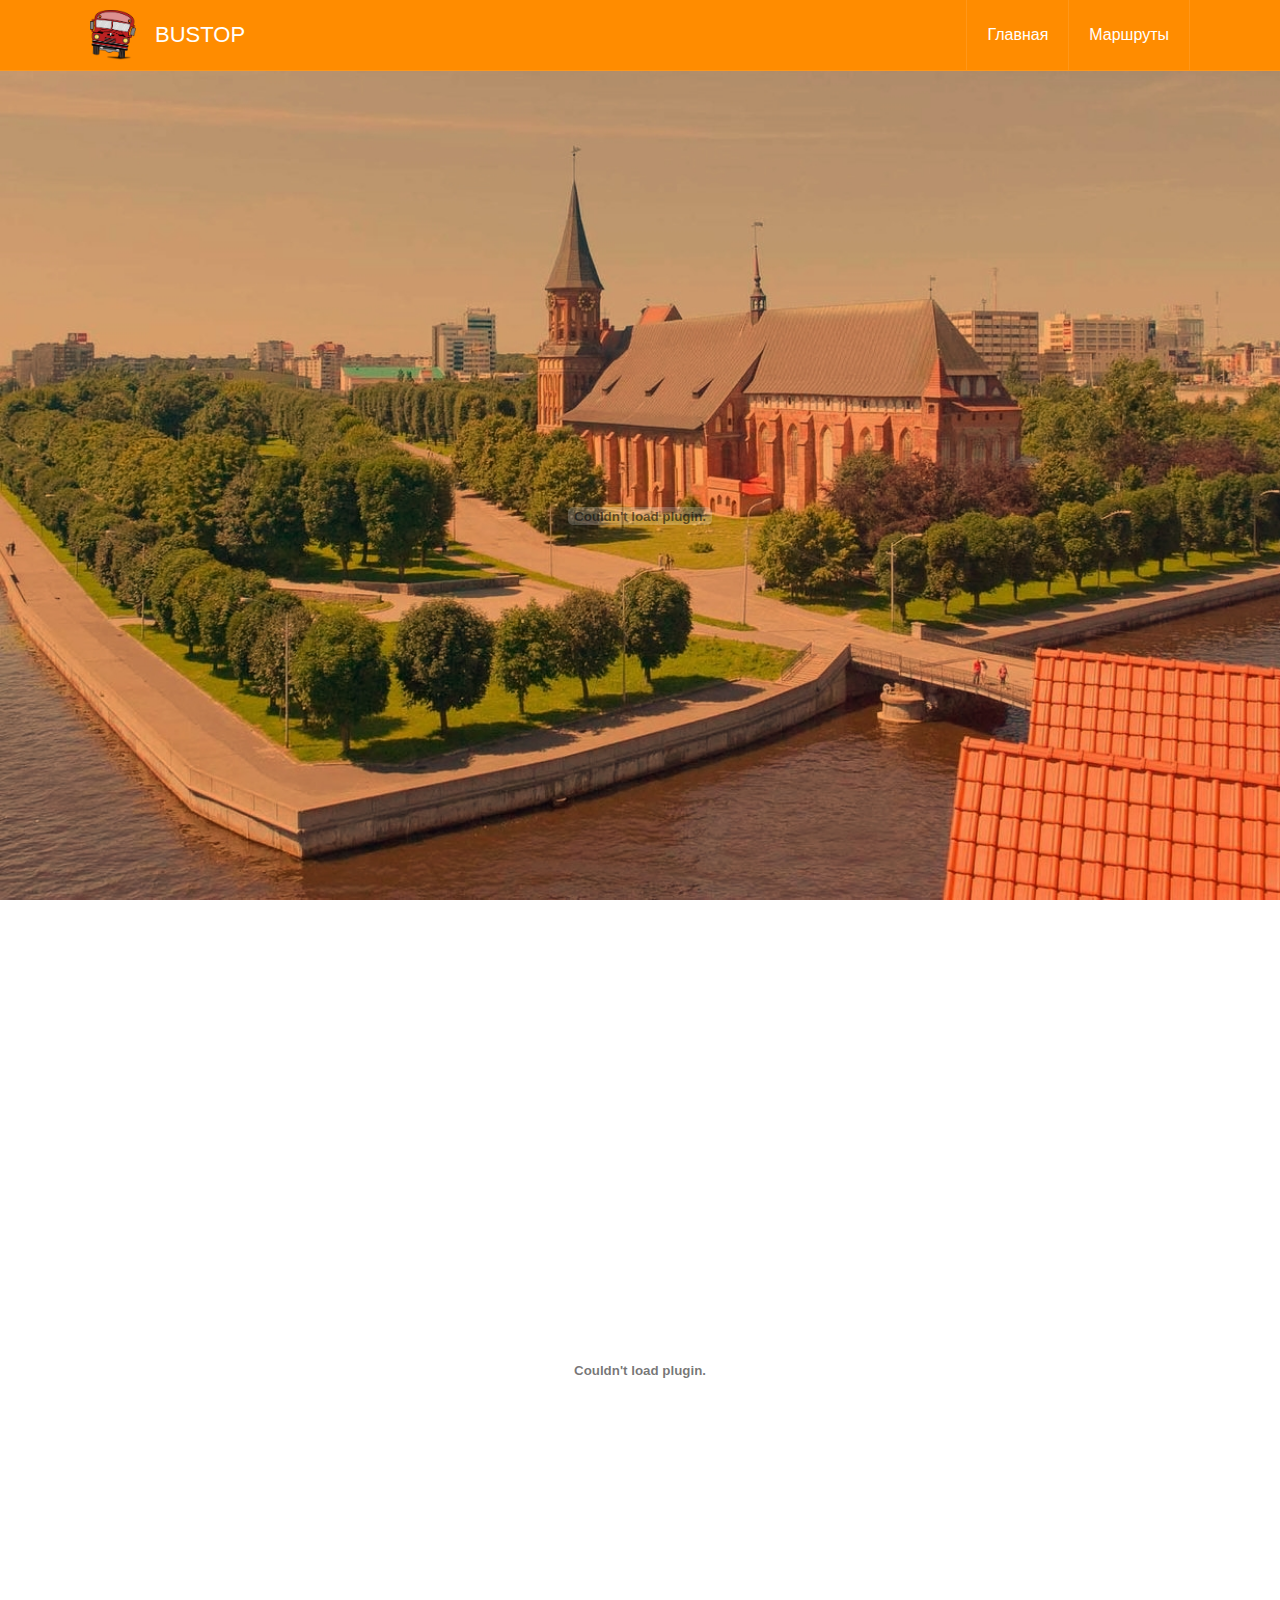
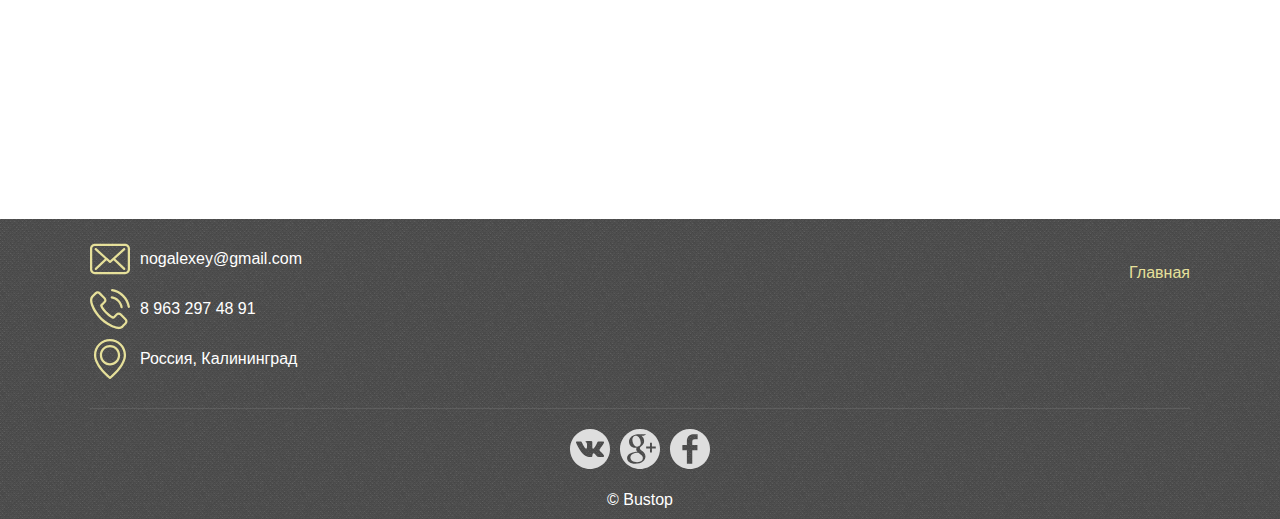
<file: maps.html>
<!DOCTYPE html>

<html>
<head>
	<meta charset="utf-8">
	<link rel="stylesheet" type="text/css" href="styles/index.css">
	<title>Bustop</title>
</head>

<body>

	<header>
		<div id="headerInside">
			<div id="logo"></div>
			<div id="companyName">BUSTOP</div>
			<div id="navWrap">
				<a href="index.html">Главная</a>
 				<a href="#">Маршруты</a>
			</div>
		</div>
	</header>

	<div id="content">

		<div id="bigAutobus">
			<object>
				<embed src="docs/big_bus_map.pdf" width="1100" height="850" />
			</object>
		</div>
		<div id="smallAutobus">
			<object>
				<embed src="docs/small_bus_map.pdf" width="1100" height="850" />
			</object>
		</div>

	</div>

	<footer>
	    <div id="footerInside">

	        <div id="contacts">
	            <div class="contactWrap">
	                <img src="images/envelope.svg" class="contactIcon">
	                nogalexey@gmail.com
	            </div>
	            <div class="contactWrap">
	                <img src="images/phone-call.svg" class="contactIcon">
	                8 963 297 48 91
	            </div>
	            <div class="contactWrap">
	                <img src="images/placeholder.svg" class="contactIcon">
	                Россия, Калининград
	            </div>
	        </div>

	        <div id="footerNav">
	            <a href="#">Главная</a>
<!-- 	            <a href="#">Магазин</a> -->
	        </div>

	        <div id="social">
	            <img class="socialItem" src="images/vk-social-logotype.svg">
	            <img class="socialItem" src="images/google-plus-social-logotype.svg">
	            <img class="socialItem" src="images/facebook-logo.svg">
	        </div>

	        <div id="copyrights">&copy; Bustop</div>
	    </div>
	</footer>

</body>

</html>
</file>
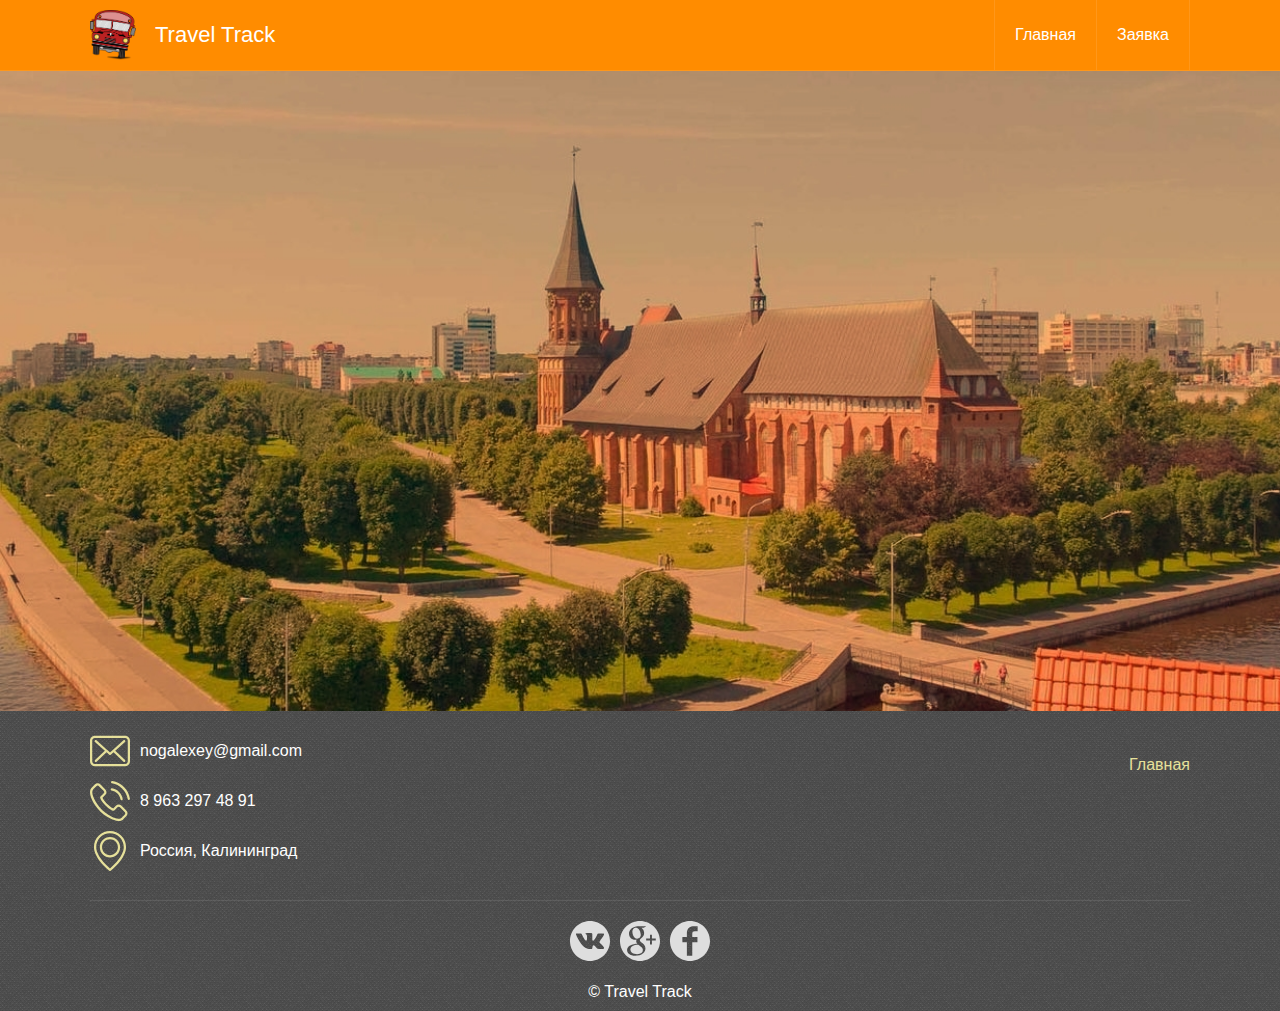
<file: sites/zayavka.html>
<!DOCTYPE html>

<html>
<head>
	<meta charset="utf-8">
	<link rel="stylesheet" type="text/css" href="../styles/zayavka.css">
	<title>Travel Track</title>
</head>

<body>

	<header>
		<div id="headerInside">
			<div id="logo"></div>
			<div id="companyName">Travel Track</div>
			<div id="navWrap">
				<a href="../index.html">Главная</a>
<!-- 				<a href="maps.html">Маршруты</a> -->
<!-- 				<a href="../sites/zayavka.html">Заявка</a> -->
				<a href="https://docs.google.com/forms/d/e/1FAIpQLSdANdAFeoVaghd_aCMEFuH9Fpv1arFeOjIkj883hgzBqNQjvA/viewform">
					Заявка</a>
			</div>
		</div>
	</header>

	<div id="content">

		

	</div>

	<footer>
	    <div id="footerInside">

	        <div id="contacts">
	            <div class="contactWrap">
	                <img src="../images/envelope.svg" class="contactIcon">
	                nogalexey@gmail.com
	            </div>
	            <div class="contactWrap">
	                <img src="../images/phone-call.svg" class="contactIcon">
	                8 963 297 48 91
	            </div>
	            <div class="contactWrap">
	                <img src="../images/placeholder.svg" class="contactIcon">
	                Россия, Калининград
	            </div>
	        </div>

	        <div id="footerNav">
	            <a href="#">Главная</a>
<!-- 	            <a href="#">Магазин</a> -->
	        </div>

	        <div id="social">
	        	<a href="https://vk.com/public133932057">
	            	<img class="socialItem" src="../images/vk-social-logotype.svg">
	            </a>
	            <img class="socialItem" src="../images/google-plus-social-logotype.svg">
	            <img class="socialItem" src="../images/facebook-logo.svg">
	        </div>

	        <div id="copyrights">&copy; Travel Track</div>
	    </div>
	</footer>

</body>

</html>
</file>
<file: styles/index.css>
body, html {
	padding: 0;
	margin: 0;
	font-family: "OpenSans", sans-serif;
	color: #5e5e5e;
}

body {
	background-image: url(../images/background.jpg);
	background-origin: border-box;
	background-attachment: fixed;
	background-repeat: no-repeat;
	background-size: cover;
}

header {
	position: relative;
	width: 100%;
	height: 50px;
	padding: 10px 0;
	border-bottom: 1px solid rgba(255, 255, 255, 0.1);
	background-color: #FF8C00;
	background-size: 100%;
}

#headerInside {
	width: 1100px;
	margin: 0 auto;
}

#logo {
	width: 50px;
	height: 50px;
	float: left;
	background: url(../images/autobus.png) no-repeat;
	background-size: contain;
}

#companyName {
	text-align: right;
	float: left;
	margin-left: 15px;
	font-size: 22px;
	line-height: 50px;
	color: #fff;
}

#navWrap {
	align-items: center;
	flex-direction: row;
	display: flex;
	height: 50px;
	float: right;
}

#navWrap a {
	border-left: 1px solid rgba(255, 255, 255, 0.1);
	border-right: 1px solid rgba(255, 255, 255, 0.1);
	display: block;
	font-family: "OpenSans", sans-serif;
	color: #fff;
	padding: 0 20px;
	height: 70px;
	line-height: 70px;
	text-decoration: none;
}

#navWrap a:last-child {
	border-left: none;
}

#navWrap a:hover {
	background: rgba(255, 255, 255, 0.1);
}

#content {
    min-height: 600px;
    width: 1100px;
    margin: 0 auto;
    padding: 20px 0;
}

footer {
    float: left;
    width: 100%;
    height: 300px;
    background: url('../images/footerback.png');
    color: #fff;
}

#footerInside {
    position: relative;
    width: 1100px;
    margin: 0 auto;
    height: 100%;
}

#copyrights {
    position: absolute;
    bottom: 10px;
    width: 100%;
    text-align: center;
}

#social {
    padding-top: 20px;
    width: 100%;
    height: 40px;
    position: absolute;
    bottom: 50px;
    display: flex;
    flex-direction: row;
    justify-content: center;
    border-top: 1px solid rgba(255, 255, 255, 0.1);
}

.socialItem {
    width: 40px;
    height: 40px;
    margin: 0 5px;
}

#contacts {
    position: absolute;
    left: 0;
    top: 20px;
    width: 340px;
}

.contactWrap {
    float: left;
    width: 100%;
    margin-bottom: 10px;
    line-height: 40px;
}

.contactIcon {
    width: 40px;
    height: 40px;
    float: left;
    margin-right: 10px;
}

#footerNav {
    position: absolute;
    right: 0;
    top: 45px;
    width: 200px;
}

#footerNav a {
    display: block;
    text-align: right;
    color: #e6e09a;
    margin-bottom: 10px;
    text-decoration: none;
}

#footerNav a:hover {
    color: #fff;
}
</file>
<file: styles/zayavka.css>
body, html {
	padding: 0;
	margin: 0;
	font-family: "OpenSans", sans-serif;
	color: #5e5e5e;
}

body {
	background-image: url(../images/background.jpg);
	background-origin: border-box;
	background-attachment: fixed;
	background-repeat: no-repeat;
	background-size: cover;
}

header {
	position: relative;
	width: 100%;
	height: 50px;
	padding: 10px 0;
	border-bottom: 1px solid rgba(255, 255, 255, 0.1);
	background-color: #FF8C00;
	background-size: 100%;
}

#headerInside {
	width: 1100px;
	margin: 0 auto;
}

#logo {
	width: 50px;
	height: 50px;
	float: left;
	background: url(../images/autobus.png) no-repeat;
	background-size: contain;
}

#companyName {
	text-align: right;
	float: left;
	margin-left: 15px;
	font-size: 22px;
	line-height: 50px;
	color: #fff;
}

#navWrap {
	align-items: center;
	flex-direction: row;
	display: flex;
	height: 50px;
	float: right;
}

#navWrap a {
	border-left: 1px solid rgba(255, 255, 255, 0.1);
	border-right: 1px solid rgba(255, 255, 255, 0.1);
	display: block;
	font-family: "OpenSans", sans-serif;
	color: #fff;
	padding: 0 20px;
	height: 70px;
	line-height: 70px;
	text-decoration: none;
}

#navWrap a:last-child {
	border-left: none;
}

#navWrap a:hover {
	background: rgba(255, 255, 255, 0.1);
}

#content {
    min-height: 600px;
    width: 1100px;
    margin: 0 auto;
    padding: 20px 0;
}

footer {
    float: left;
    width: 100%;
    height: 300px;
    background: url('../images/footerback.png');
    color: #fff;
}

#footerInside {
    position: relative;
    width: 1100px;
    margin: 0 auto;
    height: 100%;
}

#copyrights {
    position: absolute;
    bottom: 10px;
    width: 100%;
    text-align: center;
}

#social {
    padding-top: 20px;
    width: 100%;
    height: 40px;
    position: absolute;
    bottom: 50px;
    display: flex;
    flex-direction: row;
    justify-content: center;
    border-top: 1px solid rgba(255, 255, 255, 0.1);
}

.socialItem {
    width: 40px;
    height: 40px;
    margin: 0 5px;
}

#contacts {
    position: absolute;
    left: 0;
    top: 20px;
    width: 340px;
}

.contactWrap {
    float: left;
    width: 100%;
    margin-bottom: 10px;
    line-height: 40px;
}

.contactIcon {
    width: 40px;
    height: 40px;
    float: left;
    margin-right: 10px;
}

#footerNav {
    position: absolute;
    right: 0;
    top: 45px;
    width: 200px;
}

#footerNav a {
    display: block;
    text-align: right;
    color: #e6e09a;
    margin-bottom: 10px;
    text-decoration: none;
}

#footerNav a:hover {
    color: #fff;
}
</file>
